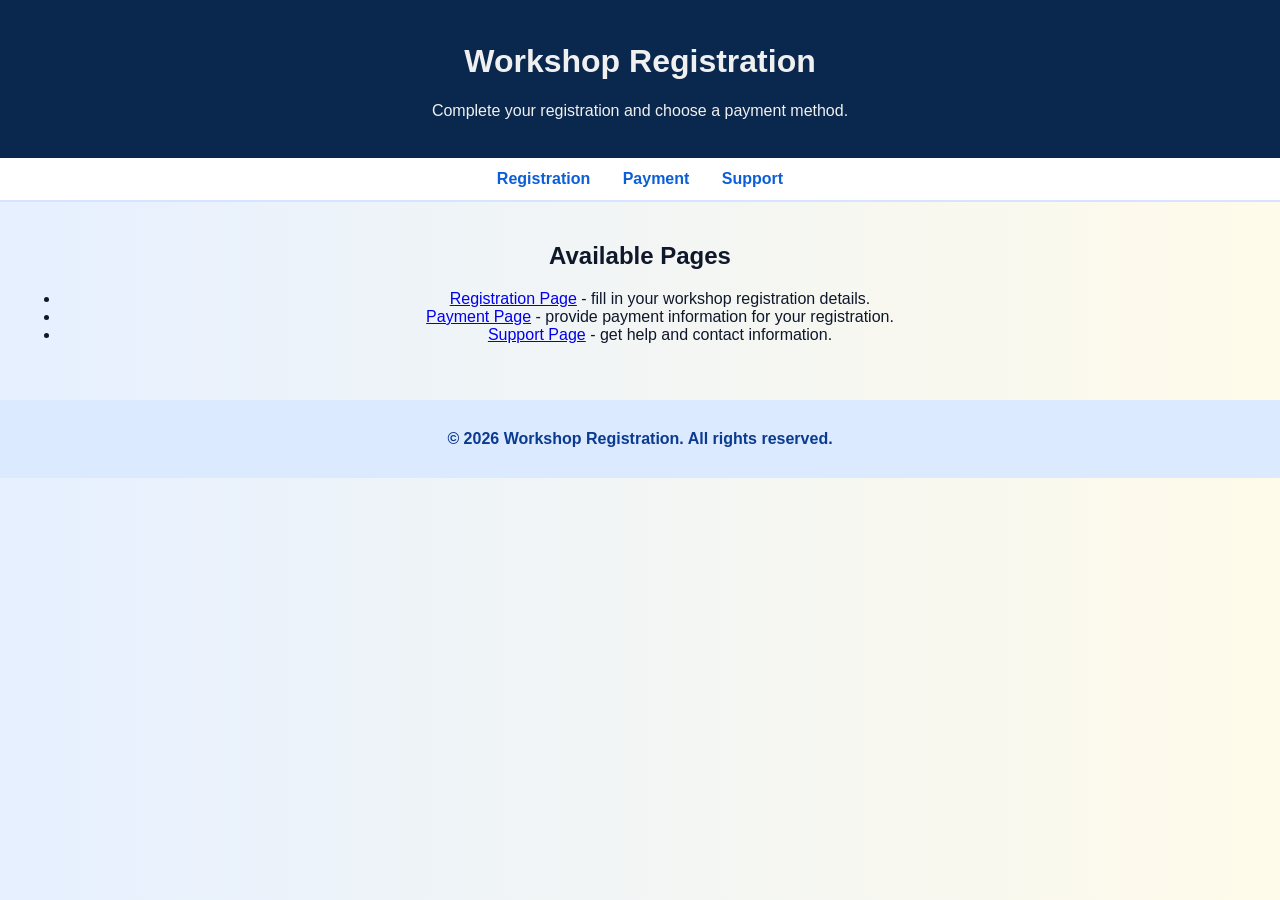
<file: index.html>
<!DOCTYPE html>
<html>

<head>
  <title>Workshop Registration - Payment</title>
  <link rel="stylesheet" href="style.css">
</head>

<body>

  <header>
    <h1>Workshop Registration</h1>
    <p>Complete your registration and choose a payment method.</p>
  </header>

  <nav>
    <a href="registration.html">Registration</a> 
    <a href="payment.html">Payment</a> 
    <a href="support.html">Support</a>
  </nav>

  <section>
    <h2>Available Pages</h2>
    <ul>
      <li><a href="registration.html">Registration Page</a> - fill in your workshop registration details.</li>
      <li><a href="payment.html">Payment Page</a> - provide payment information for your registration.</li>
      <li><a href="support.html">Support Page</a> - get help and contact information.</li>
    </ul>
  </section>
  
 

  <footer>
    <p>© 2026 Workshop Registration. All rights reserved.</p>
  </footer>

</body>

</html>
</file>
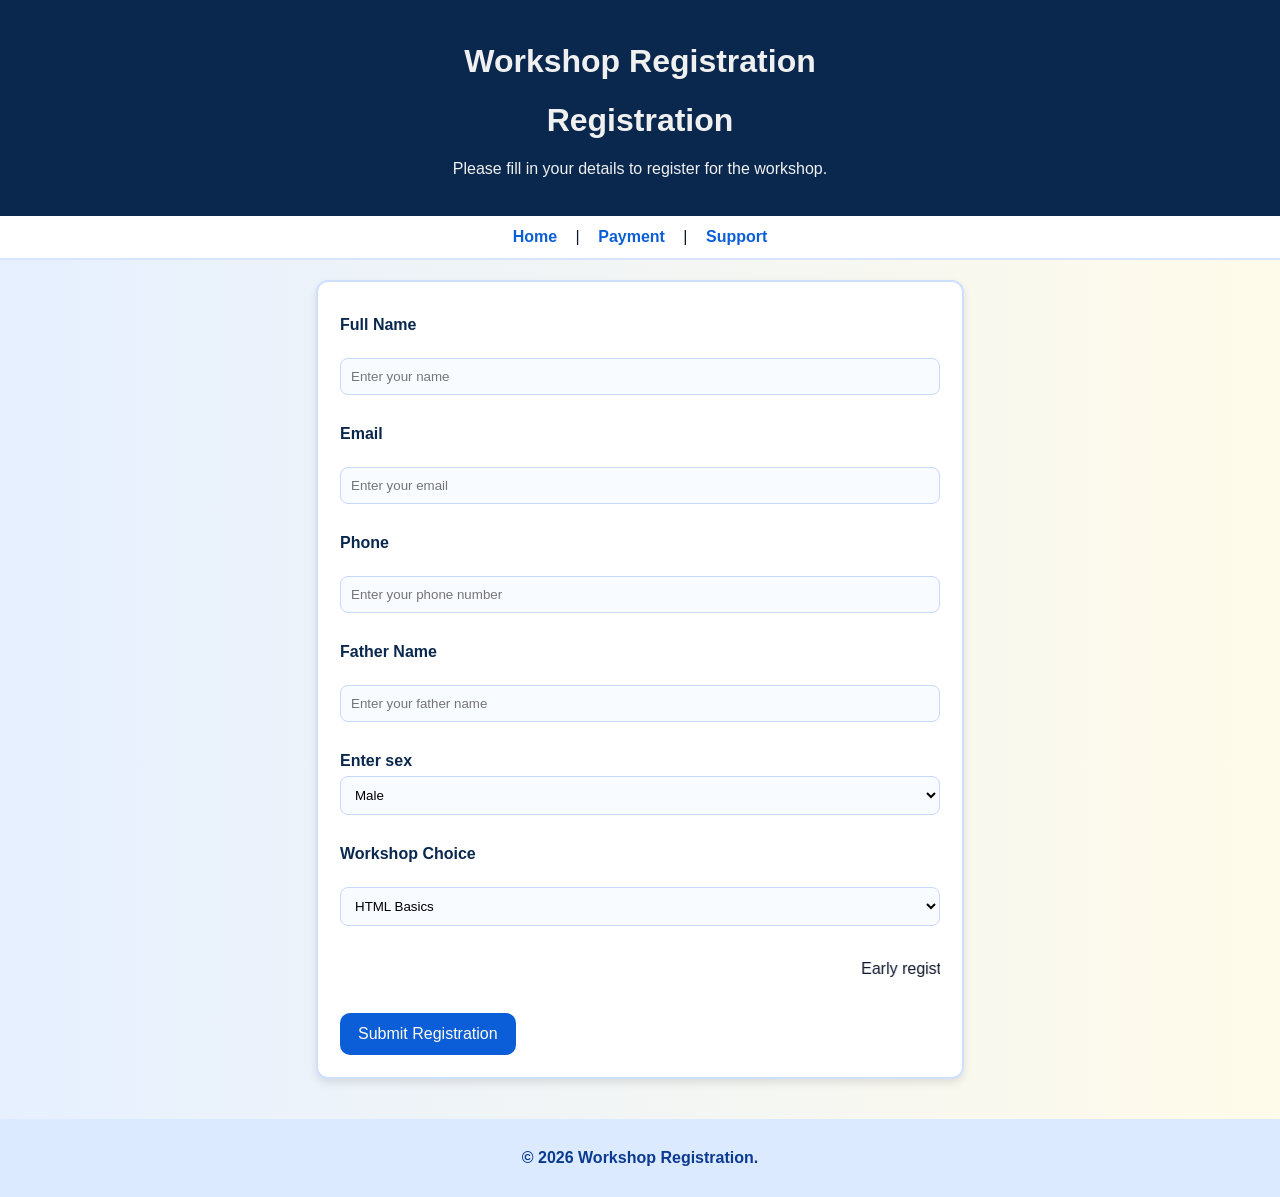
<file: registration.html>
<!DOCTYPE html>
<html>
<head>
  <title>Registration Page</title>
  <link rel ="stylesheet" href="style.css">
</head>
<body>
  <header>
    <h1>Workshop Registration</h1>
    <h1>Registration</h1>
    <p>Please fill in your details to register for the workshop.</p>
  </header>
  <nav>
    <a href="index.html">Home</a> |
    <a href="payment.html">Payment</a> |
    <a href="support.html">Support</a>
  </nav>

  <section>
    <form action="#" method="post">
      <label for="name">Full Name</label><br>
      <input type="text" id="name" name="name" placeholder="Enter your name" required><br><br>

      <label for="email">Email</label><br>
      <input type="email" id="email" name="email" placeholder="Enter your email" required><br><br>

      <label for="phone">Phone</label><br>
      <input type="tel" id="phone" name="phone" placeholder="Enter your phone number"><br><br>

      <label for = "name">Father Name</label><br>
      <input type="text" id="fname" name="fname" placeholder="Enter your father name"><br><br>

      <label for = "gender">Enter sex</label>
      <select id="gender" name="gender">
        <option value="male">Male</option>
        <option value="female">Female</option>
        <option value="other">Other</option>
      </select><br><br>


      <label for="workshop">Workshop Choice</label><br>
      <select id="workshop" name="workshop">
        <option value="HTML">HTML Basics</option>
        <option value="CSS">CSS Design</option>
        <option value="JAVA">JavaScript Essentials</option>
        <option value="PYTHON">Python Programming</option>
        <option value="DATA">Data Science</option>
        <option value="AI">AI and Machine Learning</option>
      </select><br><br>

    <p>
        <marquee behavior="scroll" direction="left">
          Early registration discount available! Register now!
        </marquee>
    </p>

      <button type="submit">Submit Registration</button>
    </form>
  </section>
  <footer>
    <p>© 2026 Workshop Registration.</p>
  </footer>
</body>
<script>
  function handleRegistrationSubmit(event) {
    event.preventDefault(); // stop default form submission
    alert("Thank you for registration in our course");
    window.location.href = "payment.html"; // redirect to payment page
  }

  document.addEventListener("DOMContentLoaded", function() {
    const regForm = document.querySelector("form");
    if (regForm) {
      regForm.addEventListener("submit", handleRegistrationSubmit);
    }
  });
</script>
</html>
</file>
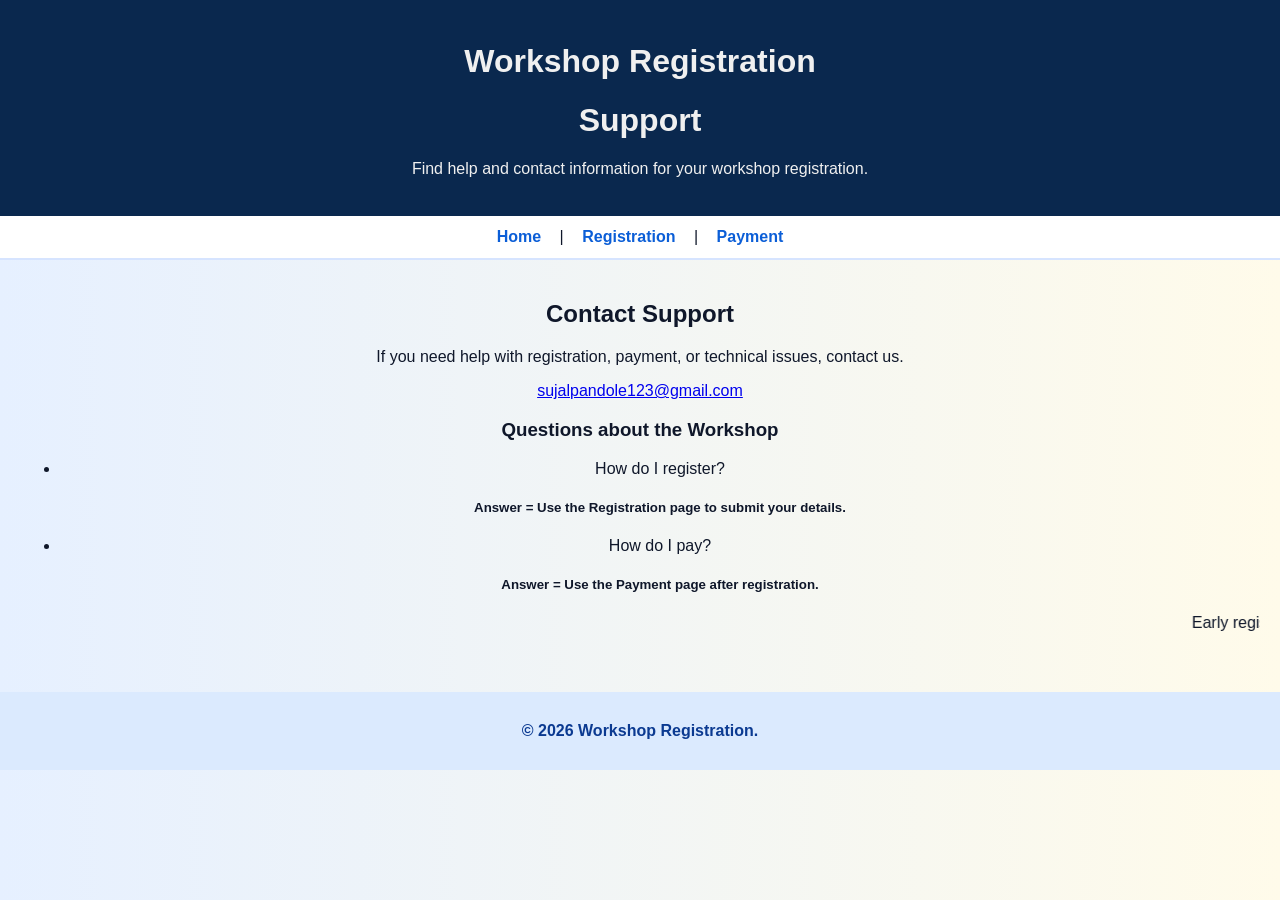
<file: support.html>
<!DOCTYPE html>
<html>
<head>
  <title>Support Page</title>
  <link rel ="stylesheet" href="style.css">
</head>
<body>
  <header>
    <h1>Workshop Registration</h1>
    <h1>Support</h1>
    <p>Find help and contact information for your workshop registration.</p>
  </header>

  <nav>
    <a href="index.html">Home</a> |
    <a href="registration.html">Registration</a> |
    <a href="payment.html">Payment</a>
  </nav>

  <section>
    <h2>Contact Support</h2>
    <p>If you need help with registration, payment, or technical issues, contact us.</p>

    <p><a href="mailto:sujalpandole123@gmail.com">sujalpandole123@gmail.com</a></p>

    <h3>Questions about the Workshop</h3>
    <ul>
      <li>How do I register? </li>
      <h5> Answer = Use the Registration page to submit your details.</h5>
      <li>How do I pay? </li>
      <h5> Answer = Use the Payment page after registration.</h5>
    </ul>

    <p>
        <marquee behavior="scroll" direction="left">
          Early registration discount available! Register now!
        </marquee>
    </p>
  </section>

  <footer>
    <p>© 2026 Workshop Registration.</p>
  </footer>
</body>
</html>
</file>
<file: style.css>
/* General reset */
body {
  margin: 0;
  font-family: Arial, Helvetica, sans-serif;
  background: linear-gradient(to right, #e6f0ff, #fffbea); /* bluish white + soft yellow */
  color: #0f172a;
}

/* Header */
header {
  background: #0a284e;       /* deep blue */
  color: #f0f0f0;            /* bright yellow text */
  padding: 22px 16px;
  text-align: center;
}
.image-container {
  text-align: center;   /* centers inline elements like <img> */
}

.image-container img {
  max-width: 600px;
  border-radius: 10px;
}


/* Navigation bar */
nav {
  background: #ffffff;
  border-bottom: 2px solid #d6e4ff;
  padding: 12px;
  text-align: center;
}

nav a {
  margin: 0 14px;
  text-decoration: none;
  color: #0b5ed7;            /* blue links */
  font-weight: bold;
}

nav a:hover {
  color: #073a86;            /* darker blue on hover */
}

/* Main section */
section {
  padding: 20px;
  text-align: center;
}

/* Form container */
form {
  max-width: 600px;
  margin: 0 auto;
  text-align: left;
  background: #ffffff;
  padding: 22px;
  border: 2px solid #cfe0ff;
  border-radius: 12px;
  box-shadow: 0 4px 8px rgba(0,0,0,0.1);
}

form label {
  display: block;
  margin-top: 12px;
  font-weight: bold;
  color: #0a284e;
}

form input,
form select {
  width: 100%;
  padding: 10px;
  margin-top: 6px;
  border: 1px solid #c7d8fb;
  border-radius: 8px;
  box-sizing: border-box;
  background: #f8fbff;
}

/* Buttons */
button {
  background: #0b5ed7;       /* blue button */
  color: #fffbea;            /* soft yellow text */
  border: none;
  padding: 12px 18px;
  font-size: 16px;
  border-radius: 10px;
  cursor: pointer;
  margin-top: 15px;
}

button:hover {
  background: #073a86;       /* darker blue hover */
  color: #ffffff;            /* bright yellow hover text */
}

/* Footer */
footer {
  background: #dbeafe;       /* light bluish background */
  color: #0b3a91;
  text-align: center;
  padding: 14px;
  margin-top: 20px;
  font-weight: bold;
}
</file>
